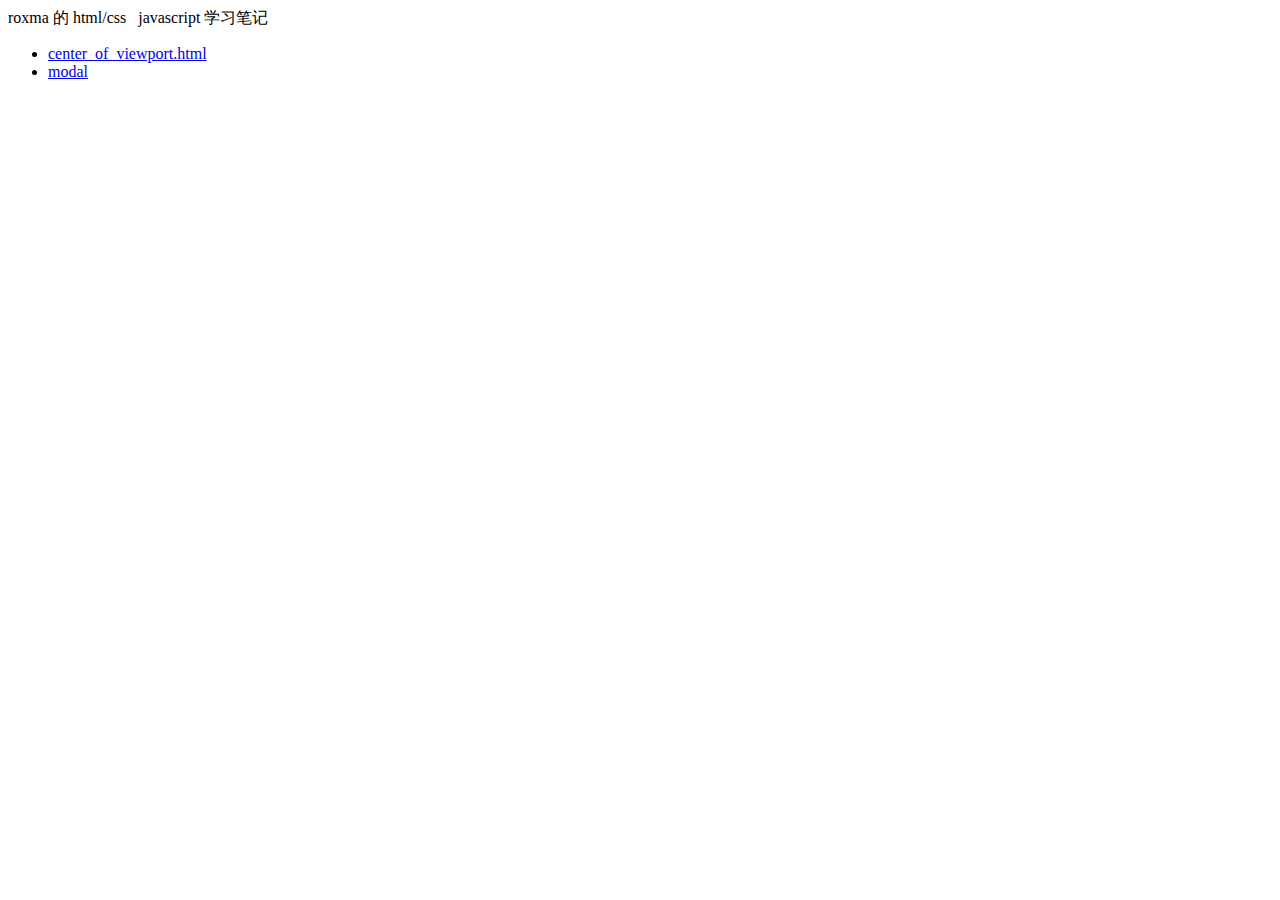
<file: index.html>
<!DOCTYPE html>
<html lang="en">
<head>
	<meta charset="UTF-8">
	<title></title>
</head>
<body>
	roxma 的 html/css &nbsp; javascript 学习笔记
	<ul>
		<li><a href="center_of_viewport.html">center_of_viewport.html</a></li>
		<li><a href="modal/modal.html">modal</a></li>
	</ul>
</body>
</html>
</file>
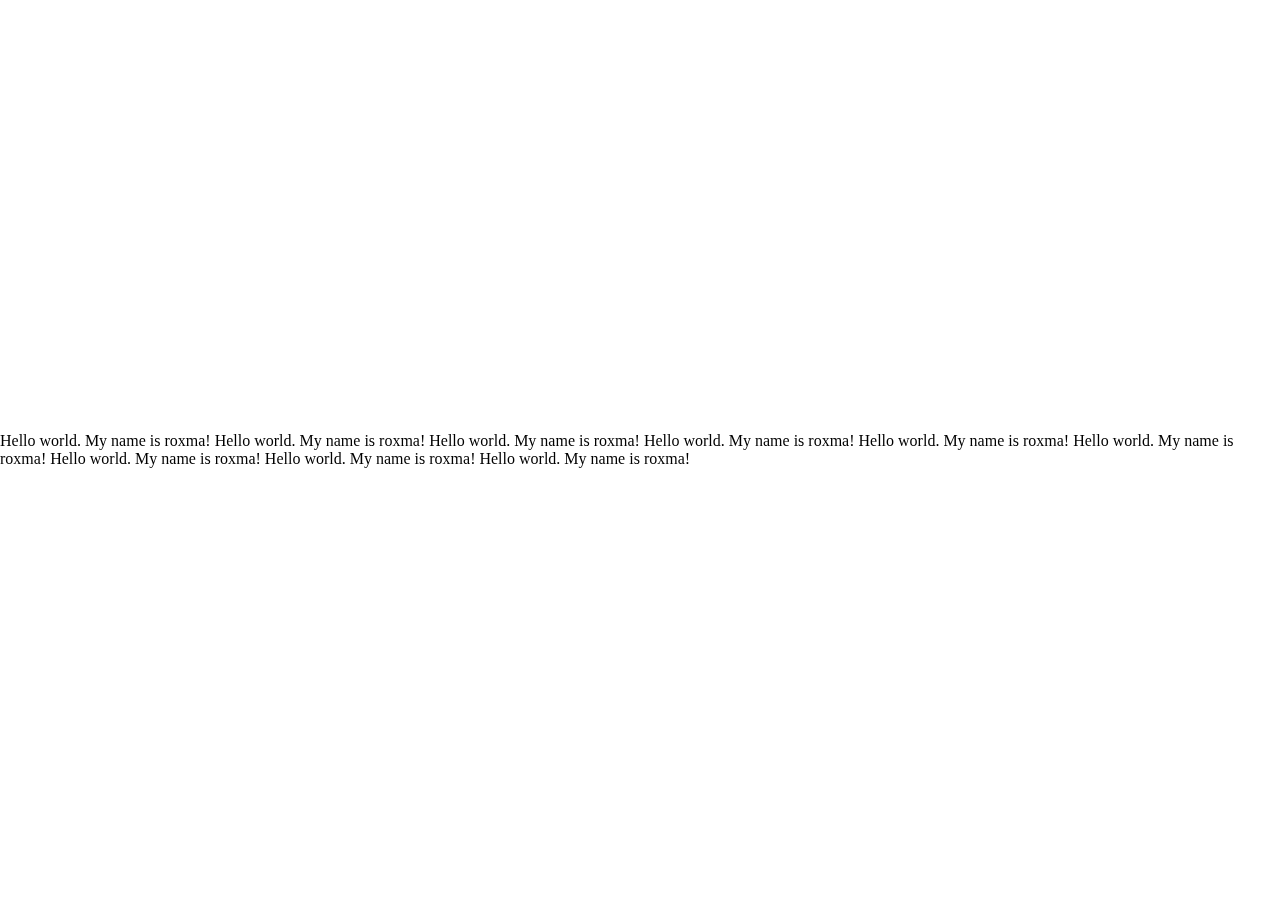
<file: center_of_viewport.html>
<!DOCTYPE html>
<html lang="en">
	<head>
		<meta charset="UTF-8">

		<title>center of viewport</title>

		<style>

			/* prefered solution */
			.center_of_viewport {
				position: fixed;
				top: 0;
				left: 0;
				transform:  translate(50vw, 50vh) translate(-50%, -50%);
			}

			/* 
			This solution comes from here 
			https://css-tricks.com/quick-css-trick-how-to-center-an-object-exactly-in-the-center/ .
			With this class, text will be auto wrapped if the length is 50% of the viewport.
			I don't think this is a desired behavior.
			*/
			div.center_of_viewport_2 {
				position: fixed;
				top: 50%;
				left: 50%;
				transform: translate(-50%, -50%);
				width: auto;
				max-width: 100vw;
			}

			div.center_of_viewport_wrapper {
				position: fixed;
				top: 50%;
				left: 50%;
				background: red;
				margin: 0 0;
				padding: 0 0;
				max-height:100vh;
				max-width: 100vw;
				width: 100vw;
				height: auto;
				overflow: hide;
			}
			div.center_of_viewport_wrapper>* {
				position: absolute;
				transform: translate(-50%, -50%);
				width:auto;
				white-space:normal;
				overflow: auto;
			}


		</style>
	</head>
	<body>
		<div class="center_of_viewport">
			<div>
				Hello world. My name is roxma!
				Hello world. My name is roxma!
				Hello world. My name is roxma!
				Hello world. My name is roxma!
				Hello world. My name is roxma!
				Hello world. My name is roxma!
				Hello world. My name is roxma!
				Hello world. My name is roxma!
				Hello world. My name is roxma!
			</div>
		</div>
	</body>
</html>
</file>
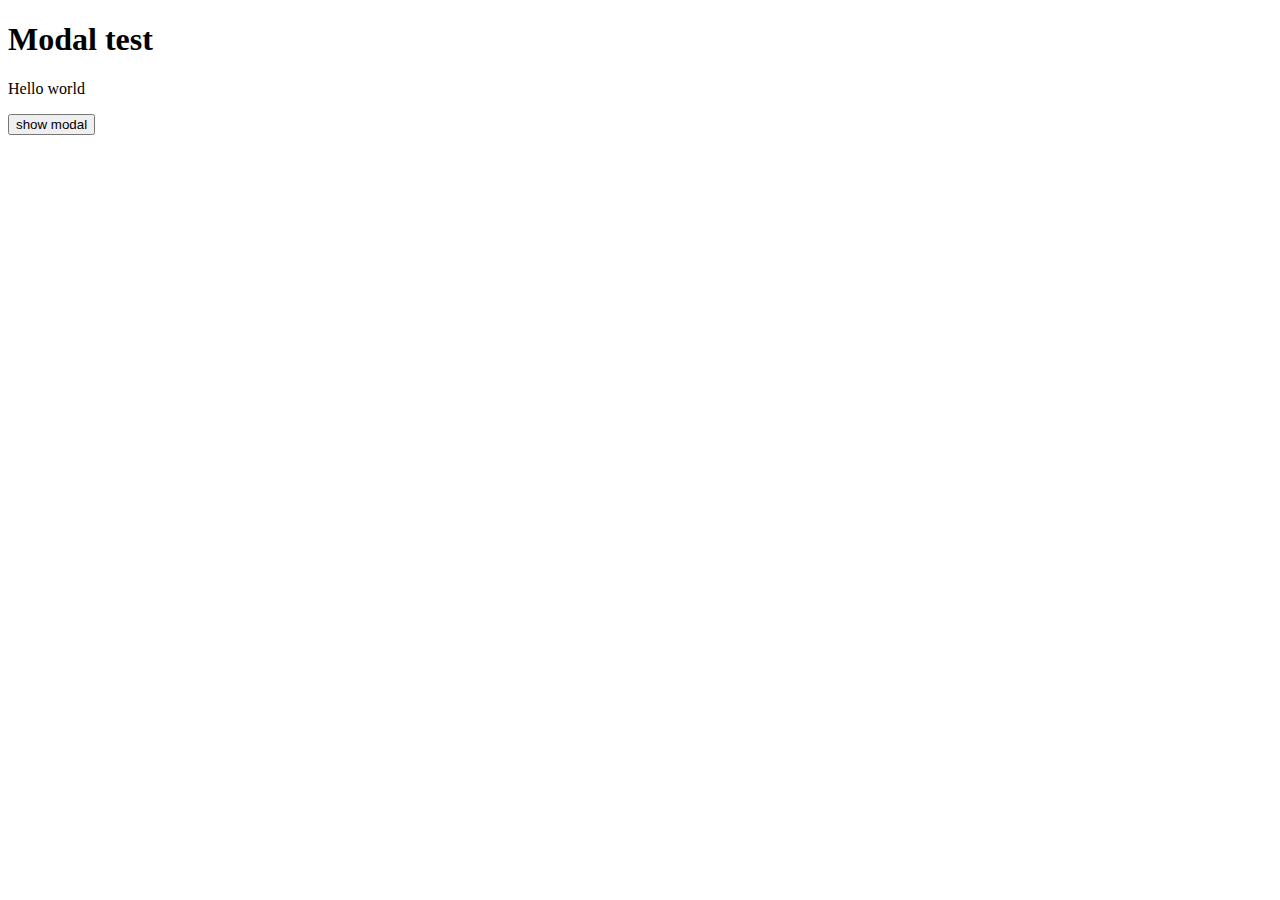
<file: modal/modal.html>
<!DOCTYPE html>
<html lang="en">
<head>
	<meta charset="UTF-8">
	<title></title>
	<link rel="stylesheet" href="modal.css">

	<script src="../bower_components/jquery/dist/jquery.min.js"></script>
	<script src="modal.js"></script>

</head>
<body>

	<h1>Modal test</h1>

	<p>
		Hello world
	</p>

	<button onclick="$('#modal1').modal('show')" type="button">show modal</button>

	<div id='modal1' class="modal_frame">
		<p>
			This is modal1
		</p>
		<div>
			<button onclick="$('#modal1').modal('hide')" type="button">hide this modal</button>
		</div>
		<p>
			This simple plugin support nested modal:
		</p>
		<div>
			<button onclick="$('#modal2').modal('show')" type="button"> show modal2</button>
		</div>
	</div>

	<div id='modal2' class="modal_frame">
		<p>
			This is modal2
		</p>
		<div>
			<button onclick="$('#modal2').modal('hide')" type="button">hide this modal</button>
		</div>
	</div>

</body>

</html>
</file>
<file: modal/modal.css>
.modal_frame {
	position: fixed;
	top: 0;
	left: 0;
	transform:  translate(50vw, 50vh) translate(-50%, -50%);
	padding:10px;
	border:1px solid #CCCCCC;
	background:white;
	z-index:19999;
	display:none;
	border-radius:10px;
	-moz-border-radius:10px;
	/* Old Firefox */
	opacity: 1.0;
	/* overflow:scroll; */
	width:auto;
	height:auto;
	max-height:100%;
	max-width:100%;
	overflow:auto;   
}

.modal_overlay {
	position:fixed;
	display:none;
	top: 0;
	left: 0;
	width: 100%;
	height: 100%;
	background-color: #000;
	opacity: 0.8;
	filter: alpha(opacity=80);
	-ms-filter:"progid:DXImageTransform.Microsoft.Alpha(Opacity=80)";
	*filter: alpha(opacity=80);
	z-index:10000;
	overflow: hide;
}
</file>
